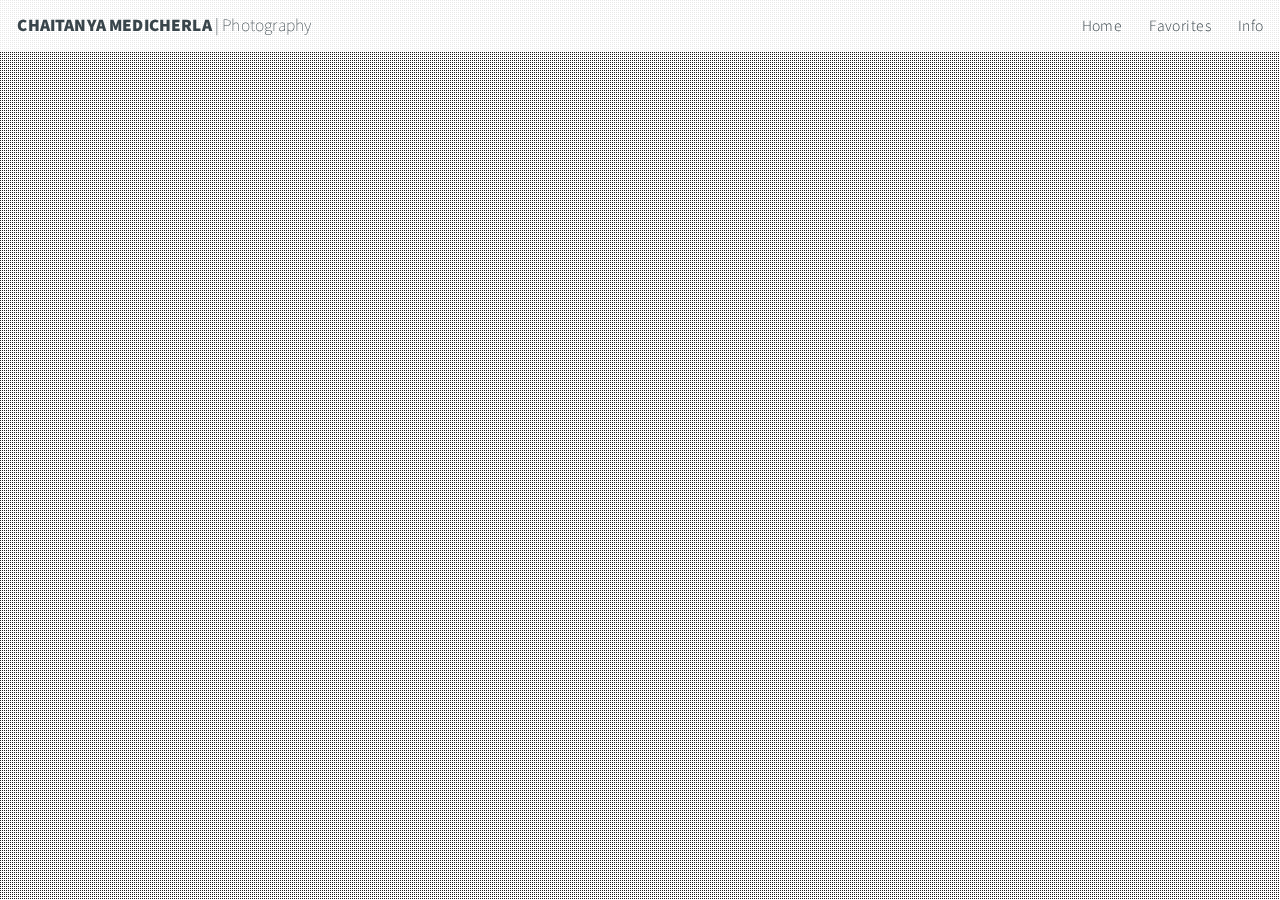
<file: index.html>
<!DOCTYPE HTML>
<!--
	Template inspired by Big Picture by HTML5 UP
	html5up.net | @ajlkn Free for personal and commercial use under the CCA 3.0 license (html5up.net/license)
-->
<html>

	<head>
		<title>Chaitanya Medicherla Photography</title>
		<meta charset="utf-8" />
		<meta name="viewport" content="width=device-width, initial-scale=1" />
		<!--[if lte IE 8]><script src="assets/js/ie/html5shiv.js"></script><![endif]-->
		<link rel="stylesheet" href="assets/css/main.css" />
		<!--[if lte IE 8]><link rel="stylesheet" href="assets/css/ie8.css" /><![endif]-->
		<!--[if lte IE 9]><link rel="stylesheet" href="assets/css/ie9.css" /><![endif]-->
		<link rel="stylesheet" href="assets/css/overrides.css" />


	<link rel="shortcut icon" href="../../favicon.ico">

	<link rel="stylesheet" type="text/css" href="backgrounder/css/style1.css" />
  <script type="text/javascript" src="backgrounder/js/modernizr.custom.86080.js"></script>

	</head>
		<body>
       <ul class="cb-slideshow">
            <li><span>Image 01</span><div><h3>Pixelated Memories</h3></div></li>
            <li><span>Image 02</span></li>
            <li><span>Image 06</span></li>
						<li><span>Image 04</span></li>
						<li><span>Image 05</span></li>
						<li><span>Image 03</span></li>
						<li><span>Image 07</span></li>
        </ul>


		<!-- Header -->
			<header id="header">
				<h1><b>CHAITANYA MEDICHERLA</b> | Photography</h1>
				<nav>
					<ul>
						<li><a href="../index.html">Home</a></li>
						<li><a href="../favorites.html">Favorites</a></li>
						<li><a href="../contact.html">Info</a></li>
					</ul>
				</nav>
			</header>

			<!-- Intro
				<section id="intro" class="main style1 dark fullscreen">
					<div class="content">
						<header>
							<h2>PIXELATED MEMORIES</h2>
						</header>
					</div>
				</section> -->

		<!-- Scripts -->
			<script src="assets/js/jquery.min.js"></script>
			<script src="assets/js/jquery.poptrox.min.js"></script>
			<script src="assets/js/jquery.scrolly.min.js"></script>
			<script src="assets/js/jquery.scrollex.min.js"></script>
			<script src="assets/js/skel.min.js"></script>
			<script src="assets/js/util.js"></script>
			<!--[if lte IE 8]><script src="assets/js/ie/respond.min.js"></script><![endif]-->
			<script src="assets/js/main.js"></script>

			<!-- Start of StatCounter Code for Default Guide -->
			<script type="text/javascript">
			var sc_project=11559593;
			var sc_invisible=1;
			var sc_security="fa1f33ed";
			var scJsHost = (("https:" == document.location.protocol) ?
			"https://secure." : "http://www.");
			document.write("<sc"+"ript type='text/javascript' src='" +
			scJsHost+
			"statcounter.com/counter/counter.js'></"+"script>");
			</script>
			<noscript><div class="statcounter"><a title="Web Analytics
			Made Easy - StatCounter" href="http://statcounter.com/"
			target="_blank"><img class="statcounter"
			src="//c.statcounter.com/11559593/0/fa1f33ed/1/" alt="Web
			Analytics Made Easy - StatCounter"></a></div></noscript>
			<!-- End of StatCounter Code for Default Guide -->
	</body>
</html>
</file>
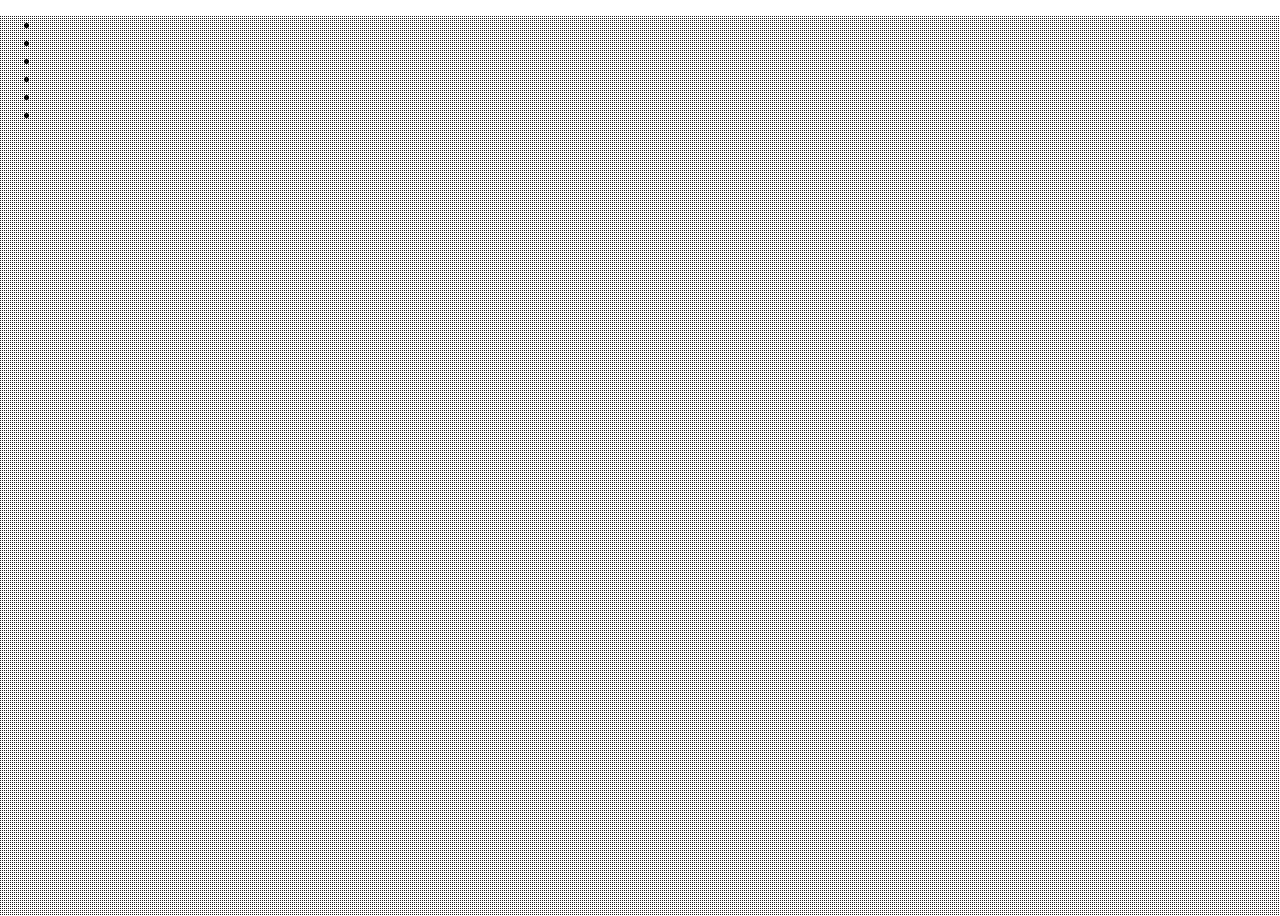
<file: backgrounder/index.html>
<!DOCTYPE html>
<!--[if lt IE 7 ]> <html class="ie ie6 no-js" lang="en"> <![endif]-->
<!--[if IE 7 ]>    <html class="ie ie7 no-js" lang="en"> <![endif]-->
<!--[if IE 8 ]>    <html class="ie ie8 no-js" lang="en"> <![endif]-->
<!--[if IE 9 ]>    <html class="ie ie9 no-js" lang="en"> <![endif]-->
<!--[if gt IE 9]><!--><html class="no-js" lang="en"><!--<![endif]-->
    <head>
        <meta charset="UTF-8" />
        <meta http-equiv="X-UA-Compatible" content="IE=edge,chrome=1">
        <title>Fullscreen Background Image Slideshow with CSS3</title>
        <meta name="viewport" content="width=device-width, initial-scale=1.0">
        <meta name="description" content="Fullscreen Background Image Slideshow with CSS3 - A Css-only fullscreen background image slideshow" />
        <meta name="keywords" content="css3, css-only, fullscreen, background, slideshow, images, content" />
        <meta name="author" content="Codrops" />
        <link rel="shortcut icon" href="../favicon.ico">
        <link rel="stylesheet" type="text/css" href="css/demo.css" />
        <link rel="stylesheet" type="text/css" href="css/style1.css" />
		<script type="text/javascript" src="js/modernizr.custom.86080.js"></script>
    </head>
    <body id="page">
        <ul class="cb-slideshow">
            <li><span>Image 01</span><div><h3>re·lax·a·tion</h3></div></li>
            <li><span>Image 02</span><div><h3>qui·e·tude</h3></div></li>
            <li><span>Image 03</span><div><h3>bal·ance</h3></div></li>
            <li><span>Image 04</span><div><h3>e·qua·nim·i·ty</h3></div></li>
            <li><span>Image 05</span><div><h3>com·po·sure</h3></div></li>
            <li><span>Image 06</span><div><h3>se·ren·i·ty</h3></div></li>
        </ul>
    </body>
</html>
</file>
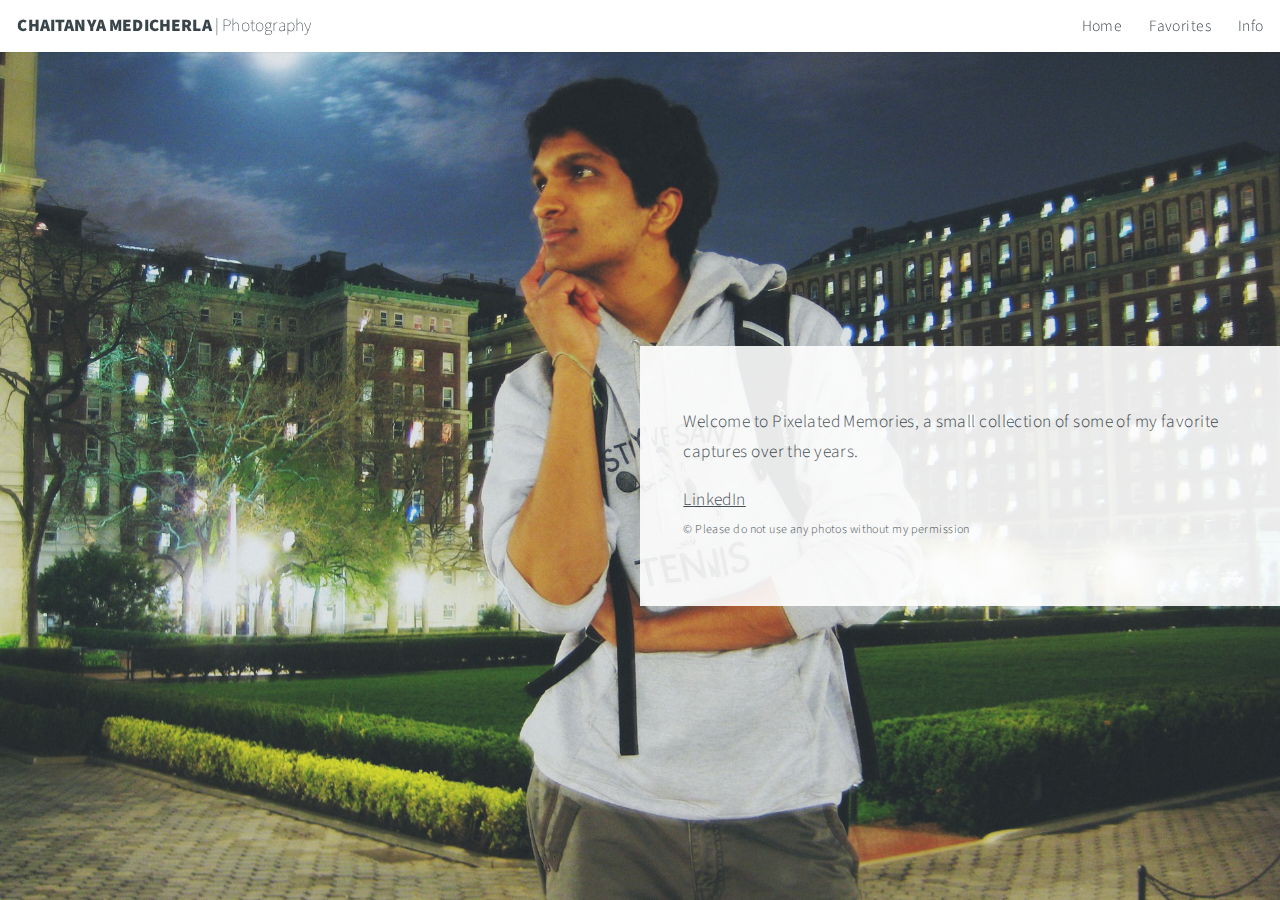
<file: contact.html>
<!DOCTYPE HTML>

<html>

	<head>
		<title>Chaitanya Medicherla Photography</title>
		<meta charset="utf-8" />
		<meta name="viewport" content="width=device-width, initial-scale=1" />
		<!--[if lte IE 8]><script src="assets/js/ie/html5shiv.js"></script><![endif]-->
		<link rel="stylesheet" href="assets/css/main.css" />
		<!--[if lte IE 8]><link rel="stylesheet" href="assets/css/ie8.css" /><![endif]-->
		<!--[if lte IE 9]><link rel="stylesheet" href="assets/css/ie9.css" /><![endif]-->
		<link rel="stylesheet" href="assets/css/overrides.css" />


	<link rel="shortcut icon" href="../../favicon.ico">

	</head>
		<body>

			<header id="header">
				<h1><b>CHAITANYA MEDICHERLA</b> | Photography</h1>
				<nav>
					<ul>
						<li><a href="../index.html">Home</a></li>
						<li><a href="../favorites.html">Favorites</a></li>
						<li><a href="#">Info</a></li>
					</ul>
				</nav>
			</header>



			<section id="one" class="main style2 right dark fullscreen">

				<div class="content box style2">
					<p>Welcome to Pixelated Memories, a small collection of some of my favorite captures over the years.</p>

<a href="https://www.linkedin.com/in/cmedicherla/" target="_blank">LinkedIn</a> <br>

<p id="p-copyright">&copy; Please do not use any photos without my permission</p>

				</div>
			</section>

			<!-- Scripts -->
				<script src="assets/js/jquery.min.js"></script>
				<script src="assets/js/jquery.poptrox.min.js"></script>
				<script src="assets/js/jquery.scrolly.min.js"></script>
				<script src="assets/js/jquery.scrollex.min.js"></script>
				<script src="assets/js/skel.min.js"></script>
				<script src="assets/js/util.js"></script>
				<!--[if lte IE 8]><script src="assets/js/ie/respond.min.js"></script><![endif]-->
				<script src="assets/js/main.js"></script>

				<!-- Start of StatCounter Code for Default Guide -->
				<script type="text/javascript">
				var sc_project=11559593;
				var sc_invisible=1;
				var sc_security="fa1f33ed";
				var scJsHost = (("https:" == document.location.protocol) ?
				"https://secure." : "http://www.");
				document.write("<sc"+"ript type='text/javascript' src='" +
				scJsHost+
				"statcounter.com/counter/counter.js'></"+"script>");
				</script>
				<noscript><div class="statcounter"><a title="Web Analytics
				Made Easy - StatCounter" href="http://statcounter.com/"
				target="_blank"><img class="statcounter"
				src="//c.statcounter.com/11559593/0/fa1f33ed/1/" alt="Web
				Analytics Made Easy - StatCounter"></a></div></noscript>
				<!-- End of StatCounter Code for Default Guide -->
				
		</body>
	</html>
</file>
<file: assets/css/ie8.css>
/*
	Big Picture by HTML5 UP
	html5up.net | @ajlkn
	Free for personal and commercial use under the CCA 3.0 license (html5up.net/license)
*/

/* Form */

	form input[type="text"],
	form input[type="email"],
	form input[type="password"],
	form select,
	form textarea {
		position: relative;
		-ms-behavior: url("assets/js/ie/PIE.htc");
		border: solid 1px;
	}

/* Button */

	input[type="button"],
	input[type="submit"],
	input[type="reset"],
	.button,
	button {
		position: relative;
		-ms-behavior: url("assets/js/ie/PIE.htc");
	}

		input[type="button"].down,
		input[type="submit"].down,
		input[type="reset"].down,
		.button.down,
		button.down {
			text-indent: 0;
		}

/* Footer */

	#footer {
		color: #fff;
	}

/* Intro */

	#intro {
		-ms-behavior: url("assets/js/ie/backgroundsize.min.htc");
		background: url("../../images/intro.jpg");
		background-size: cover;
	}

		#intro .content {
			position: relative;
			z-index: 1;
		}

		#intro:after {
			content: '';
			background: url("images/overlay.png");
			width: 100%;
			height: 100%;
			position: absolute;
			left: 0;
			top: 0;
		}

/* One */

	#one {
		-ms-behavior: url("assets/js/ie/backgroundsize.min.htc");
		background: url("../../images/one.jpg");
		background-size: cover;
	}

		#one .content {
			position: relative;
			z-index: 1;
		}

		#one.left:before, #one.right:after {
			content: '';
			background: url("images/overlay.png");
			width: 100%;
			height: 100%;
			position: absolute;
			left: 0;
			top: 0;
		}

/* Two */

	#two {
		-ms-behavior: url("assets/js/ie/backgroundsize.min.htc");
		background: url("../../images/two.jpg");
		background-size: cover;
	}

		#two .content {
			position: relative;
			z-index: 1;
		}

		#two.left:before, #two.right:after {
			content: '';
			background: url("images/overlay.png");
			width: 100%;
			height: 100%;
			position: absolute;
			left: 0;
			top: 0;
		}
</file>
<file: assets/css/ie9.css>
/*
	Big Picture by HTML5 UP
	html5up.net | @ajlkn
	Free for personal and commercial use under the CCA 3.0 license (html5up.net/license)
*/

/* Loader */

	body:before, body:after {
		display: none !important;
	}

/* Gallery */

	.gallery:after {
		content: '';
		display: block;
		clear: both;
	}

	.gallery article {
		float: left;
	}

/* Main */

	.main.fullscreen {
		min-height: 0;
	}

	.main.style1 > .content {
		margin: 0 auto;
	}

/* Poptrox */

	.poptrox-popup .loader {
		display: none !important;
	}
</file>
<file: assets/css/overrides.css>
#p-copyright {
  font-size: 0.7em;
  margin:  auto auto auto auto;
}

#c-h2 {
  font-style: inherit;
  font-weight: 400;
  text-transform: uppercase;
  letter-spacing: .07em;
}

/* NOTE - For thumbnail caption from multiverse */
#chai_gallery h2 {
    -moz-pointer-events: none;
    -webkit-pointer-events: none;
    -ms-pointer-events: none;
    pointer-events: none;
    bottom: .7em;
    font-size: 0.7em;
    font-weight: 100;
    left: 1em;
    margin: 0;
    position: absolute;
    z-index: 1;
    color: #ffffff;
    letter-spacing: 0.1em;
    line-height: 1.5;
    text-transform: uppercase;

  }

#chai_gallery p {
display: none;
}

#chai_gallery .image:hover {
    opacity: .8;
}

#chai_gallery img {
  filter: brightness(100%);
}


/* NOTE - this adds gradient to pop up thumbnail caption */
#chai_gallery article:after {
  background-image: -moz-linear-gradient(to top, rgba(10,17,25,0.35) 5%, rgba(10,17,25,0) 35%);
  background-image: -webkit-linear-gradient(to top, rgba(10,17,25,0.35) 5%, rgba(10,17,25,0) 35%);
  background-image: -ms-linear-gradient(to top, rgba(10,17,25,0.35) 5%, rgba(10,17,25,0) 35%);
  background-image: linear-gradient(to top, rgba(10,17,25,0.35) 5%, rgba(10,17,25,0) 35%);
  -moz-pointer-events: none;
  -webkit-pointer-events: none;
  -ms-pointer-events: none;
  pointer-events: none;
  background-size: cover;
  content: '';
  display: block;
  height: 100%;
  left: 0;
  position: absolute;
  top: 0;
  width: 100%;
}


/*NOTE - adding this override to make style3 (WORK section) span a larger width for the images */
#work div {
  padding: 0;
  margin: auto;
  width: 100%;
  max-width: calc(100% - 3em); /*NOTE - max width when above mobile pixel width*/
  align: center;
}

/* Below for mobile pixel width adjustment */
@media screen and (max-width: 480px) {
    #work div {
      padding: 0;
      margin: 0;
      width: 100%;
      max-width: calc(100%);
      align: center;
    }


    #chai_gallery article {
      max-width: 100%;
      width: 100%; /*NOTE this make width 100% on mobile view*/
    }


body {
  padding: 1.5em 0 0 0;
}

}

/* Below for 736 pixel width adjustment */
@media screen and (max-width: 736px) {
    #work div {
      padding: 0;
      margin: auto;
      width: 100%;
      max-width: calc(100%);
      align: center;
      }
      .gallery article {
        width: 48%;
    }

    body {
      padding: 1.5em 0 0 0;
    }
}


/* NOTE - Below for Galleria work2 which I don't have right now*/
/*NOTE - adding this override to make style3 (WORK section) span a larger width for the images */
#work2 div {
  padding: 0;
  margin: auto;
  width: 100%;
  max-width: calc(100% - 2em); /*NOTE - max width when above mobile pixel width*/
  align: center;
}

/* Below for mobile pixel width adjustment */
@media screen and (max-width: 480px) {
    #work2 div {
      padding: 0;
      margin: auto;
      width: 100%;
      max-width: calc(100%);
      align: center;
    }
}

#work2 .gallery article {
  -moz-transition: -moz-transform 1s ease, opacity 1s ease;
  -webkit-transition: -webkit-transform 1s ease, opacity 1s ease;
  -ms-transition: -ms-transform 1s ease, opacity 1s ease;
  transition: transform 1s ease, opacity 1s ease;
  -moz-transform: translateX(0);
  -webkit-transform: translateX(0);
  -ms-transform: translateX(0);
  transform: translateX(0);
  width: 19%; /*NOTE - adjusting this to make the images 3 per row */
  margin:  0 auto 0.8em auto; /* NOTE - adjusting to give margins between images, .1 = 1% which equates with 100 - (33%*3) as above*/
  position: relative;
  opacity: 1.0;
}





/* NOTE MULTIVERSE HEADER ADJUSTMENTS
#multi_header header {
		margin-bottom: 1em;
	}

#multi_header header p {
			display: block;
			margin: 1em 0 0 0;
			padding: 0 0 0.5em 0;
		}

    #multi_header {
  		position: fixed;
  		z-index: 10000;
  		left: 0;
  		top: 0;
  		width: 100%;
  		background: rgba(255, 255, 255, 0.9);
  		height: 3em;
  		line-height: 3em;
  		box-shadow: 0 0 0.15em 0 rgba(0, 0, 0, 0.1);
  	}

  		#multi_header h1 {
  			position: absolute;
  			left: 1em;
  			top: 0;
  			height: 3em;
  			line-height: 3em;
  			cursor: default;
  			font-family: ;
  			text-transform: ;
  			font-weight: 100;
  			letter-spacing: 0.01em;
  		}

  			#multi_header h1 a {
  				font-size: 1.25em;
  			}

  		#multi_header nav {
  			position: absolute;
  			right: 0.5em;
  			top: 0;
  			height: 3em;
  			line-height: 3em;
  		}

  			#multi_header nav ul {
  				margin: 0;
  			}

  				#multi_header nav ul li {
  					display: inline-block;
  					margin-left: 0.5em;
  					font-size: 0.9em;
  				}

  					#multi_header nav ul li a {
  						display: block;
  						color: inherit;
  						text-decoration: none;
  						height: 3em;
  						line-height: 3em;
  						padding: 0 0.5em 0 0.5em;
  						outline: 0;
  					}

  		@media screen and (max-width: 736px) {

  			#multi_header {
  				height: 2.5em;
  				line-height: 2.5em;
  			}

  				#multi_header h1 {
  					text-align: center;
  					position: relative;
  					left: 0;
  					top: 0;
  					height: 2.5em;
  					line-height: 2.5em;
  				}

  					#multi_header h1 a {
  						font-size: 1em;
  					}

  				#multi_header nav {
  					display: none;
  				}

  		}

      #multi_header h1, h2, h3, h4, h5, h6 {
        font-weight: 900;
        color: inherit;
        letter-spacing: -0.0325em;
      }

      #multi_header h1 a, h2 a, h3 a, h4 a, h5 a, h6 a {
          color: inherit;
          text-decoration: none;}

          */
</file>
<file: backgrounder/css/style1.css>
.cb-slideshow,
.cb-slideshow:after {
    position: absolute;
    width: 100%;
    height: 100%;
    top: 0px;
    left: 0px;
    z-index: 0;
}
.cb-slideshow:after {
    content: '';
    background: transparent url(../images/pattern.png) repeat top left;
}
.cb-slideshow li span {
    width: 100%;
    height: 100%;
    position: absolute;
    top: 0px;
    left: 0px;
    color: transparent;
    background-size: cover;
    background-position: 50% 50%;
    background-repeat: none;
    opacity: 0;
    z-index: 0;
	-webkit-backface-visibility: hidden;
    -webkit-animation: imageAnimation 36s linear infinite 0s;
    -moz-animation: imageAnimation 36s linear infinite 0s;
    -o-animation: imageAnimation 36s linear infinite 0s;
    -ms-animation: imageAnimation 36s linear infinite 0s;
    animation: imageAnimation 36s linear infinite 0s;
}
.cb-slideshow li div {
    z-index: 1000;
    position: absolute;
    /*    bottom: 30px; */
    top: 45%; /* NOTE USING THIS TO POSITION PIXELATED MEMORIES TEXT*/
    left: 0px;
    width: 100%;
    text-align: center;
    opacity: 0;
    color: #fff;
    -webkit-animation: titleAnimation 36s linear infinite 0s;
    -moz-animation: titleAnimation 36s linear infinite 0s;
    -o-animation: titleAnimation 36s linear infinite 0s;
    -ms-animation: titleAnimation 36s linear infinite 0s;
    animation: titleAnimation 36s linear infinite 0s;
}
.cb-slideshow li div h3 {
    /*font-family: 'BebasNeueRegular', 'Arial Narrow', Arial, sans-serif;
    font-size: 240px;
    padding: 0;
    line-height: 200px;*/

    font-family: "Source Sans Pro", "sans-serif";
    font-weight: 300;
    color: #39454b;
    letter-spacing: 0.025em;

    font-weight: 900;
    color: inherit;
    letter-spacing: -0.0325em;
    text-transform: uppercase;
    font-size: 3.25em;
    line-height: 1.25em;

    -moz-align-items: center;
    -webkit-align-items: center;
    -ms-align-items: center;
    align-items: center;
    -moz-justify-content: center;
    -webkit-justify-content: center;
    -ms-justify-content: center;
    justify-content: center;
    text-align: center;
  /*  padding: 0em 0em 0 0em; NOTE use this to position PIXELATED MEMORIES TITLE*/


}
.cb-slideshow li:nth-child(1) span {
    background-image: url(../images/1_Fotor.jpg)
}
.cb-slideshow li:nth-child(2) span {
    background-image: url(../images/7_Fotor.jpg);
    -webkit-animation-delay: 6s;
    -moz-animation-delay: 6s;
    -o-animation-delay: 6s;
    -ms-animation-delay: 6s;
    animation-delay: 6s;
}
.cb-slideshow li:nth-child(3) span {
    background-image: url(../images/6_Fotor.jpg);
    -webkit-animation-delay: 12s;
    -moz-animation-delay: 12s;
    -o-animation-delay: 12s;
    -ms-animation-delay: 12s;
    animation-delay: 12s;
}
.cb-slideshow li:nth-child(4) span {
    background-image: url(../images/3_Fotor.jpg);
    -webkit-animation-delay: 18s;
    -moz-animation-delay: 18s;
    -o-animation-delay: 18s;
    -ms-animation-delay: 18s;
    animation-delay: 18s;
}
.cb-slideshow li:nth-child(5) span {
    background-image: url(../images/4_Fotor.jpg);
    -webkit-animation-delay: 24s;
    -moz-animation-delay: 24s;
    -o-animation-delay: 24s;
    -ms-animation-delay: 24s;
    animation-delay: 24s;
}
.cb-slideshow li:nth-child(6) span {
    background-image: url(../images/5_Fotor.jpg);
    -webkit-animation-delay: 30s;
    -moz-animation-delay: 30s;
    -o-animation-delay: 30s;
    -ms-animation-delay: 30s;
    animation-delay: 30s;
}
.cb-slideshow li:nth-child(7) span {
    background-image: url(../images/2_Fotor.jpg);
    -webkit-animation-delay: 36s;
    -moz-animation-delay: 36s;
    -o-animation-delay: 36s;
    -ms-animation-delay: 36s;
    animation-delay: 36s;
}
.cb-slideshow li:nth-child(2) div {
    -webkit-animation-delay: 6s;
    -moz-animation-delay: 6s;
    -o-animation-delay: 6s;
    -ms-animation-delay: 6s;
    animation-delay: 6s;
}
.cb-slideshow li:nth-child(3) div {
    -webkit-animation-delay: 12s;
    -moz-animation-delay: 12s;
    -o-animation-delay: 12s;
    -ms-animation-delay: 12s;
    animation-delay: 12s;
}
.cb-slideshow li:nth-child(4) div {
    -webkit-animation-delay: 18s;
    -moz-animation-delay: 18s;
    -o-animation-delay: 18s;
    -ms-animation-delay: 18s;
    animation-delay: 18s;
}
.cb-slideshow li:nth-child(5) div {
    -webkit-animation-delay: 24s;
    -moz-animation-delay: 24s;
    -o-animation-delay: 24s;
    -ms-animation-delay: 24s;
    animation-delay: 24s;
}
.cb-slideshow li:nth-child(6) div {
    -webkit-animation-delay: 30s;
    -moz-animation-delay: 30s;
    -o-animation-delay: 30s;
    -ms-animation-delay: 30s;
    animation-delay: 30s;
}
.cb-slideshow li:nth-child(7) div {
    -webkit-animation-delay: 36s;
    -moz-animation-delay: 36s;
    -o-animation-delay: 36s;
    -ms-animation-delay: 36s;
    animation-delay: 36s;
}
/* Animation for the slideshow images */
@-webkit-keyframes imageAnimation {
    0% { opacity: 0;
    -webkit-animation-timing-function: ease-in; }
    8% { opacity: 1;
         -webkit-animation-timing-function: ease-out; }
    17% { opacity: 1 }
    25% { opacity: 0 }
    100% { opacity: 0 }
}
@-moz-keyframes imageAnimation {
    0% { opacity: 0;
    -moz-animation-timing-function: ease-in; }
    8% { opacity: 1;
         -moz-animation-timing-function: ease-out; }
    17% { opacity: 1 }
    25% { opacity: 0 }
    100% { opacity: 0 }
}
@-o-keyframes imageAnimation {
    0% { opacity: 0;
    -o-animation-timing-function: ease-in; }
    8% { opacity: 1;
         -o-animation-timing-function: ease-out; }
    17% { opacity: 1 }
    25% { opacity: 0 }
    100% { opacity: 0 }
}
@-ms-keyframes imageAnimation {
    0% { opacity: 0;
    -ms-animation-timing-function: ease-in; }
    8% { opacity: 1;
         -ms-animation-timing-function: ease-out; }
    17% { opacity: 1 }
    25% { opacity: 0 }
    100% { opacity: 0 }
}
@keyframes imageAnimation {
    0% { opacity: 0;
    animation-timing-function: ease-in; }
    8% { opacity: 1;
         animation-timing-function: ease-out; }
    17% { opacity: 1 }
    25% { opacity: 0 }
    100% { opacity: 0 }
}
/* Animation for the title */
@-webkit-keyframes titleAnimation {
    0% { opacity: 0 }
    8% { opacity: 1 }
    17% { opacity: 1 }
    19% { opacity: 0 }
    100% { opacity: 0 }
}
@-moz-keyframes titleAnimation {
    0% { opacity: 0 }
    8% { opacity: 1 }
    17% { opacity: 1 }
    19% { opacity: 0 }
    100% { opacity: 0 }
}
@-o-keyframes titleAnimation {
    0% { opacity: 0 }
    8% { opacity: 1 }
    17% { opacity: 1 }
    19% { opacity: 0 }
    100% { opacity: 0 }
}
@-ms-keyframes titleAnimation {
    0% { opacity: 0 }
    8% { opacity: 1 }
    17% { opacity: 1 }
    19% { opacity: 0 }
    100% { opacity: 0 }
}
@keyframes titleAnimation {
    0% { opacity: 0 }
    8% { opacity: 1 }
    17% { opacity: 1 }
    19% { opacity: 0 }
    100% { opacity: 0 }
}
/* Show at least something when animations not supported */
.no-cssanimations .cb-slideshow li span{
	opacity: 1;
}

@media screen and (max-width: 1140px) {
    .cb-slideshow li div h3 { font-size: 140px }
}
@media screen and (max-width: 600px) {
    .cb-slideshow li div h3 { font-size: 80px }
}
</file>
<file: backgrounder/css/demo.css>
@font-face {
    font-family: 'BebasNeueRegular';
    src: url('fonts/BebasNeue-webfont.eot');
    src: url('fonts/BebasNeue-webfont.eot?#iefix') format('embedded-opentype'),
         url('fonts/BebasNeue-webfont.woff') format('woff'),
         url('fonts/BebasNeue-webfont.ttf') format('truetype'),
         url('fonts/BebasNeue-webfont.svg#BebasNeueRegular') format('svg');
    font-weight: normal;
    font-style: normal;
}
</file>
<file: assets/css/main.css>
@import url("https://fonts.googleapis.com/css?family=Source+Sans+Pro:300,900");
@import url("font-awesome.min.css");

/*
	Big Picture by HTML5 UP
	html5up.net | @ajlkn
	Free for personal and commercial use under the CCA 3.0 license (html5up.net/license)
*/

/* Reset */

	html, body, div, span, applet, object, iframe, h1, h2, h3, h4, h5, h6, p, blockquote, pre, a, abbr, acronym, address, big, cite, code, del, dfn, em, img, ins, kbd, q, s, samp, small, strike, strong, sub, sup, tt, var, b, u, i, center, dl, dt, dd, ol, ul, li, fieldset, form, label, legend, table, caption, tbody, tfoot, thead, tr, th, td, article, aside, canvas, details, embed, figure, figcaption, footer, header, hgroup, menu, nav, output, ruby, section, summary, time, mark, audio, video {
		margin: 0;
		padding: 0;
		border: 0;
		font-size: 100%;
		font: inherit;
		vertical-align: baseline;
	}

	article, aside, details, figcaption, figure, footer, header, hgroup, menu, nav, section {
		display: block;
	}

	body {
		line-height: 1;
	}

	ol, ul {
		list-style: none;
	}

	blockquote, q {
		quotes: none;
	}

	blockquote:before, blockquote:after, q:before, q:after {
		content: '';
		content: none;
	}

	table {
		border-collapse: collapse;
		border-spacing: 0;
	}

	body {
		-webkit-text-size-adjust: none;
	}

/* Box Model */

	*, *:before, *:after {
		-moz-box-sizing: border-box;
		-webkit-box-sizing: border-box;
		box-sizing: border-box;
	}

/* Basic */

	@-ms-viewport {
		width: device-width;
	}

	html {
		height: 100%;
	}

	body {
		background: #ffffff;
		height: 100%;
		min-width: 320px;
	}

		body.is-loading *, body.is-loading *:before, body.is-loading *:after {
			-moz-animation: none !important;
			-webkit-animation: none !important;
			-ms-animation: none !important;
			animation: none !important;
			-moz-transition: none !important;
			-webkit-transition: none !important;
			-ms-transition: none !important;
			transition: none !important;
		}

/* Spinner */

	@-moz-keyframes spinner-rotate {
		0% {
			-moz-transform: scale(1) rotate(0deg);
			-webkit-transform: scale(1) rotate(0deg);
			-ms-transform: scale(1) rotate(0deg);
			transform: scale(1) rotate(0deg);
		}

		50% {
			-moz-transform: scale(1) rotate(180deg);
			-webkit-transform: scale(1) rotate(180deg);
			-ms-transform: scale(1) rotate(180deg);
			transform: scale(1) rotate(180deg);
		}
	}

	@-webkit-keyframes spinner-rotate {
		0% {
			-moz-transform: scale(1) rotate(0deg);
			-webkit-transform: scale(1) rotate(0deg);
			-ms-transform: scale(1) rotate(0deg);
			transform: scale(1) rotate(0deg);
		}

		50% {
			-moz-transform: scale(1) rotate(180deg);
			-webkit-transform: scale(1) rotate(180deg);
			-ms-transform: scale(1) rotate(180deg);
			transform: scale(1) rotate(180deg);
		}
	}

	@-ms-keyframes spinner-rotate {
		0% {
			-moz-transform: scale(1) rotate(0deg);
			-webkit-transform: scale(1) rotate(0deg);
			-ms-transform: scale(1) rotate(0deg);
			transform: scale(1) rotate(0deg);
		}

		50% {
			-moz-transform: scale(1) rotate(180deg);
			-webkit-transform: scale(1) rotate(180deg);
			-ms-transform: scale(1) rotate(180deg);
			transform: scale(1) rotate(180deg);
		}
	}

	@keyframes spinner-rotate {
		0% {
			-moz-transform: scale(1) rotate(0deg);
			-webkit-transform: scale(1) rotate(0deg);
			-ms-transform: scale(1) rotate(0deg);
			transform: scale(1) rotate(0deg);
		}

		50% {
			-moz-transform: scale(1) rotate(180deg);
			-webkit-transform: scale(1) rotate(180deg);
			-ms-transform: scale(1) rotate(180deg);
			transform: scale(1) rotate(180deg);
		}
	}

/* Loader */

	@-moz-keyframes spinner-show {
		0% {
			opacity: 0;
		}

	50% {
			opacity: 1;
		}
	}

	@-webkit-keyframes spinner-show {
		0% {
			opacity: 1;
		}

	50% {
			opacity: 1;
		}
	}

	@-ms-keyframes spinner-show {
		0% {
			opacity: 0;
		}

		50% {
			opacity: 1;
		}
	}

	@keyframes spinner-show {
		0% {
			opacity: 0;
		}

		50% {
			opacity: 1;
		}
	}

	@-moz-keyframes spinner-hide {
		0% {
			-moz-transform: scale(1) rotate(0deg);
			-webkit-transform: scale(1) rotate(0deg);
			-ms-transform: scale(1) rotate(0deg);
			transform: scale(1) rotate(0deg);
			color: #e5e6e7;
			z-index: 100001;
		}

		99% {
			-moz-transform: scale(0.5) rotate(360deg);
			-webkit-transform: scale(0.5) rotate(360deg);
			-ms-transform: scale(0.5) rotate(360deg);
			transform: scale(0.5) rotate(360deg);
			color: #e5e6e7;
			z-index: 100001;
		}

		100% {
			-moz-transform: scale(0.5) rotate(360deg);
			-webkit-transform: scale(0.5) rotate(360deg);
			-ms-transform: scale(0.5) rotate(360deg);
			transform: scale(0.5) rotate(360deg);
			color: #e5e6e7;
			z-index: -1;
		}
	}

	@-webkit-keyframes spinner-hide {
		0% {
			-moz-transform: scale(1) rotate(0deg);
			-webkit-transform: scale(1) rotate(0deg);
			-ms-transform: scale(1) rotate(0deg);
			transform: scale(1) rotate(0deg);
			color: #e5e6e7;
			z-index: 100001;
		}

		99% {
			-moz-transform: scale(0.5) rotate(360deg);
			-webkit-transform: scale(0.5) rotate(360deg);
			-ms-transform: scale(0.5) rotate(360deg);
			transform: scale(0.5) rotate(360deg);
			color: #e5e6e7;
			z-index: 100001;
		}

		100% {
			-moz-transform: scale(0.5) rotate(360deg);
			-webkit-transform: scale(0.5) rotate(360deg);
			-ms-transform: scale(0.5) rotate(360deg);
			transform: scale(0.5) rotate(360deg);
			color: #e5e6e7;
			z-index: -1;
		}
	}

	@-ms-keyframes spinner-hide {
		0% {
			-moz-transform: scale(1) rotate(0deg);
			-webkit-transform: scale(1) rotate(0deg);
			-ms-transform: scale(1) rotate(0deg);
			transform: scale(1) rotate(0deg);
			color: #e5e6e7;
			z-index: 100001;
		}

		99% {
			-moz-transform: scale(0.5) rotate(360deg);
			-webkit-transform: scale(0.5) rotate(360deg);
			-ms-transform: scale(0.5) rotate(360deg);
			transform: scale(0.5) rotate(360deg);
			color: #e5e6e7;
			z-index: 100001;
		}

		100% {
			-moz-transform: scale(0.5) rotate(360deg);
			-webkit-transform: scale(0.5) rotate(360deg);
			-ms-transform: scale(0.5) rotate(360deg);
			transform: scale(0.5) rotate(360deg);
			color: #e5e6e7;
			z-index: -1;
		}
	}

	@keyframes spinner-hide {
		0% {
			-moz-transform: scale(1) rotate(0deg);
			-webkit-transform: scale(1) rotate(0deg);
			-ms-transform: scale(1) rotate(0deg);
			transform: scale(1) rotate(0deg);
			color: #e5e6e7;
			z-index: 100001;
		}

		99% {
			-moz-transform: scale(0.5) rotate(360deg);
			-webkit-transform: scale(0.5) rotate(360deg);
			-ms-transform: scale(0.5) rotate(360deg);
			transform: scale(0.5) rotate(360deg);
			color: #e5e6e7;
			z-index: 100001;
		}

		100% {
			-moz-transform: scale(0.5) rotate(360deg);
			-webkit-transform: scale(0.5) rotate(360deg);
			-ms-transform: scale(0.5) rotate(360deg);
			transform: scale(0.5) rotate(360deg);
			color: #e5e6e7;
			z-index: -1;
		}
	}

	@-moz-keyframes overlay-hide {
		0% {
			opacity: 1;
			z-index: 100000;
		}

		15% {
			opacity: 1;
			z-index: 100000;
		}

		99% {
			opacity: 0;
			z-index: 100000;
		}

		100% {
			opacity: 0;
			z-index: -1;
		}
	}

	@-webkit-keyframes overlay-hide {
		0% {
			opacity: 1;
			z-index: 100000;
		}

		15% {
			opacity: 1;
			z-index: 100000;
		}

		99% {
			opacity: 0;
			z-index: 100000;
		}

		100% {
			opacity: 0;
			z-index: -1;
		}
	}

	@-ms-keyframes overlay-hide {
		0% {
			opacity: 1;
			z-index: 100000;
		}

		15% {
			opacity: 1;
			z-index: 100000;
		}

		99% {
			opacity: 0;
			z-index: 100000;
		}

		100% {
			opacity: 0;
			z-index: -1;
		}
	}

	@keyframes overlay-hide {
		0% {
			opacity: 1;
			z-index: 100000;
		}

		15% {
			opacity: 1;
			z-index: 100000;
		}

		99% {
			opacity: 0;
			z-index: 100000;
		}

		100% {
			opacity: 0;
			z-index: -1;
		}
	}

	body {
		text-decoration: none;
	}

		body:before {
			-moz-animation: spinner-show 1.5s 1 0.25s ease forwards, spinner-hide 0.25s ease-in-out forwards !important;
			-webkit-animation: spinner-show 1.5s 1 0.25s ease forwards, spinner-hide 0.25s ease-in-out forwards !important;
			-ms-animation: spinner-show 1.5s 1 0.25s ease forwards, spinner-hide 0.25s ease-in-out forwards !important;
			animation: spinner-show 1.5s 1 0.25s ease forwards, spinner-hide 0.25s ease-in-out forwards !important;
			-moz-transform-origin: 50% 50%;
			-webkit-transform-origin: 50% 50%;
			-ms-transform-origin: 50% 50%;
			transform-origin: 50% 50%;
			-moz-osx-font-smoothing: grayscale;
			-webkit-font-smoothing: antialiased;
			font-family: FontAwesome;
			font-style: normal;
			font-weight: normal;
			text-transform: none !important;
			color: #e5e6e7;
			content: '\f1ce';
			cursor: default;
			display: block;
			font-size: 2em;
			height: 2em;
			left: 50%;
			line-height: 2em;
			margin: -1em 0 0 -1em;
			opacity: 0;
			position: fixed;
			text-align: center;
			top: 50%;
			width: 2em;
			z-index: -1;
		}

		body:after {
			-moz-animation: overlay-hide 1.5s ease-in forwards !important;
			-webkit-animation: overlay-hide 1.5s ease-in forwards !important;
			-ms-animation: overlay-hide 1.5s ease-in forwards !important;
			animation: overlay-hide 1.5s ease-in forwards !important;
			background: #ffffff;
			content: '';
			display: block;
			height: 100%;
			left: 0;
			opacity: 0;
			position: fixed;
			top: 0;
			width: 100%;
			z-index: -1;
		}

		body.is-loading:before {
			-moz-animation: spinner-show 1.5s 1 0.25s ease forwards, spinner-rotate 0.75s infinite linear !important;
			-webkit-animation: spinner-show 1.5s 1 0.25s ease forwards, spinner-rotate 0.75s infinite linear !important;
			-ms-animation: spinner-show 1.5s 1 0.25s ease forwards, spinner-rotate 0.75s infinite linear !important;
			animation: spinner-show 1.5s 1 0.25s ease forwards, spinner-rotate 0.75s infinite linear !important;
			z-index: 100001;
		}

		body.is-loading:after {
			-moz-animation: none !important;
			-webkit-animation: none !important;
			-ms-animation: none !important;
			animation: none !important;
			opacity: 1;
			z-index: 100000;
		}

	@media (-webkit-min-device-pixel-ratio: 2) {

		body:before {
			line-height: 2.025em;
		}

	}

/* Type */

	body, input, textarea, select {
		font-family: "Source Sans Pro", "sans-serif";
		font-weight: 300;
		font-size: 18pt;
		line-height: 1.75em;
		color: #39454b;
		letter-spacing: 0.025em;
	}

		@media screen and (max-width: 1920px) {

			body, input, textarea, select {
				font-size: 17pt;
			}

		}

		@media screen and (max-width: 1680px) {

			body, input, textarea, select {
				font-size: 15pt;
			}

		}

		@media screen and (max-width: 1280px) {

			body, input, textarea, select {
				font-size: 13pt;
			}

		}

		@media screen and (max-width: 1000px) {

			body, input, textarea, select {
				font-size: 13pt;
			}

		}

		@media screen and (max-width: 736px) {

			body, input, textarea, select {
				font-size: 12pt;
				line-height: 1.5em;
			}

		}

	h1, h2, h3, h4, h5, h6 {
		font-weight: 900;
		color: inherit;
		letter-spacing: -0.0325em;
	}

		h1 a, h2 a, h3 a, h4 a, h5 a, h6 a {
			color: inherit;
			text-decoration: none;
		}

	h2 {
		font-size: 2.25em;
		line-height: 1.25em;
		letter-spacing: -0.05em;
	}

	@media screen and (max-width: 736px) {

		h2 {
			font-size: 1.5em;
		}

	}

	strong, b {
		font-weight: 900;
		color: inherit;
	}

	em, i {
		font-style: italic;
	}

	a {
		-moz-transition: color 0.2s ease-in-out;
		-webkit-transition: color 0.2s ease-in-out;
		-ms-transition: color 0.2s ease-in-out;
		transition: color 0.2s ease-in-out;
		color: #98c593;
	}

	sub {
		position: relative;
		top: 0.5em;
		font-size: 0.8em;
	}

	sup {
		position: relative;
		top: -0.5em;
		font-size: 0.8em;
	}

	hr {
		border: 0;
		border-top: solid 1px #e5e6e7;
	}

	blockquote {
		border-left: solid 0.5em #e5e6e7;
		padding: 1em 0 1em 2em;
		font-style: italic;
	}

	p, ul, ol, dl, table {
		margin-bottom: 1em;
	}

/* Box */

	.box {
		background: #ffffff;
		color: #39454b;
		padding: 1em;
		opacity: .9;
	}

		.box > :last-child {
			margin-bottom: 0;
		}

		.box.style2 {
			padding: 3.5em 2.5em 3.5em 2.5em;
		}

		@media screen and (max-width: 100px) {

			.box {
				padding: 1em;
				background: #ffffff;
				color: #39454b;
				opacity: .9;
			}

				.box.style2 {
					padding: 1.5em 1em 1.5em 1em;
					background: url(""), url("../../images/intro.jpg");
					background-color: rgba(255, 255, 255, 0.9);
				}

		}

/* Button */

	input[type="button"],
	input[type="submit"],
	input[type="reset"],
	.button,
	button {
		-moz-appearance: none;
		-webkit-appearance: none;
		-ms-appearance: none;
		appearance: none;
		-moz-transition: background-color 0.2s ease-in-out;
		-webkit-transition: background-color 0.2s ease-in-out;
		-ms-transition: background-color 0.2s ease-in-out;
		transition: background-color 0.2s ease-in-out;
		background-color: #98c593;
		border: 0;
		border-radius: 3.5em;
		color: #ffffff;
		cursor: pointer;
		display: inline-block;
		height: 3.5em;
		line-height: 3.5em;
		outline: 0;
		padding: 0 2em 0 2em;
		position: relative;
		text-align: center;
		text-decoration: none;
	}

		input[type="button"].down,
		input[type="submit"].down,
		input[type="reset"].down,
		.button.down,
		button.down {
			width: 5em;
			height: 5em;
			line-height: 4.5em;
			padding: 0;
			background-image: url("images/dark-arrow.svg");
			background-position: center center;
			background-repeat: no-repeat;
			text-indent: -10em;
			overflow: hidden;
		}

			input[type="button"].down.anchored,
			input[type="submit"].down.anchored,
			input[type="reset"].down.anchored,
			.button.down.anchored,
			button.down.anchored {
				bottom: 0;
				border-bottom: 0;
				border-radius: 3em 3em 0 0;
				height: 4.5em;
				margin-left: -2.5em;
			}

		input[type="button"].anchored,
		input[type="submit"].anchored,
		input[type="reset"].anchored,
		.button.anchored,
		button.anchored {
			position: absolute;
			left: 50%;
		}

		input[type="button"]:hover,
		input[type="submit"]:hover,
		input[type="reset"]:hover,
		.button:hover,
		button:hover {
			background-color: #a8cea4;
		}

		input[type="button"]:active,
		input[type="submit"]:active,
		input[type="reset"]:active,
		.button:active,
		button:active {
			background-color: #88bc82;
		}

		input[type="button"].style2,
		input[type="submit"].style2,
		input[type="reset"].style2,
		.button.style2,
		button.style2 {
			background-color: transparent;
			border: solid 2px #e5e6e7;
			color: inherit;
		}

			input[type="button"].style2:hover,
			input[type="submit"].style2:hover,
			input[type="reset"].style2:hover,
			.button.style2:hover,
			button.style2:hover {
				background-color: rgba(229, 230, 231, 0.25);
			}

			input[type="button"].style2:active,
			input[type="submit"].style2:active,
			input[type="reset"].style2:active,
			.button.style2:active,
			button.style2:active {
				background-color: rgba(229, 230, 231, 0.375);
			}

			input[type="button"].style2.down,
			input[type="submit"].style2.down,
			input[type="reset"].style2.down,
			.button.style2.down,
			button.style2.down {
				background-image: url("images/arrow.svg");
			}

/* Form */

	form {
		margin: 0 0 2em 0;
	}

		form .field {
			margin: 0 0 1.5em 0;
		}

			form .field.half {
				width: 50%;
				float: left;
				padding: 0 0 0 0.75em;
			}

				form .field.half.first {
					padding: 0 0.75em 0 0;
				}

		form > .actions {
			margin: 1.5em 0 0 0 !important;
		}

		@media screen and (max-width: 736px) {

			form .field {
				margin: 0 0 1em 0;
			}

				form .field.half {
					padding: 0 0 0 0.5em;
				}

					form .field.half.first {
						padding: 0 0.5em 0 0;
					}

			form > .actions {
				margin: 1em 0 0 0 !important;
			}

		}

		@media screen and (max-width: 480px) {

			form .field.half {
				width: 100%;
				float: none;
				padding: 0;
			}

				form .field.half.first {
					padding: 0;
				}

		}

	label {
		display: block;
	}

	input[type="text"],
	input[type="password"],
	input[type="email"],
	input[type="tel"],
	input[type="search"],
	input[type="url"],
	select,
	textarea {
		-moz-appearance: none;
		-webkit-appearance: none;
		-ms-appearance: none;
		appearance: none;
		-moz-transition: border-color 0.2s ease-in-out, color 0.2s ease-in-out;
		-webkit-transition: border-color 0.2s ease-in-out, color 0.2s ease-in-out;
		-ms-transition: border-color 0.2s ease-in-out, color 0.2s ease-in-out;
		transition: border-color 0.2s ease-in-out, color 0.2s ease-in-out;
		color: #39454b;
		display: block;
		width: 100%;
		padding: 0.65em 0.75em;
		background: none;
		border: solid 2px #e5e6e7;
		color: inherit;
		border-radius: 0.5em;
		outline: none;
	}

		input[type="text"]:focus,
		input[type="password"]:focus,
		input[type="email"]:focus,
		input[type="tel"]:focus,
		input[type="search"]:focus,
		input[type="url"]:focus,
		select:focus,
		textarea:focus {
			border-color: #9ac8e9;
		}

	input[type="text"],
	input[type="password"],
	input[type="email"],
	input[type="tel"],
	input[type="search"],
	input[type="url"],
	select {
		line-height: 1.35em;
	}

	textarea {
		min-height: 8em;
	}

	::-moz-focus-inner {
		border: 0;
	}

	::-webkit-input-placeholder {
		opacity: 0.375;
	}

	:-moz-placeholder {
		opacity: 0.375;
	}

	::-moz-placeholder {
		opacity: 0.375;
	}

	:-ms-input-placeholder {
		opacity: 0.375;
	}

	.formerize-placeholder {
		opacity: 0.375;
	}

/* Icon */

	.icon {
		text-decoration: none;
	}

		.icon:before {
			display: inline-block;
			font-family: FontAwesome;
			font-size: 1.25em;
			text-decoration: none;
			font-style: normal;
			font-weight: normal;
			line-height: 1;
			-webkit-font-smoothing: antialiased;
			-moz-osx-font-smoothing: grayscale;
		}

		.icon > .label {
			display: none;
		}

/* Image */

	.image {
		position: relative;
		display: inline-block;
	}

		.image:before {
			content: '';
			position: absolute;
			left: 0;
			top: 0;
			width: 100%;
			height: 100%;
			background: url("images/overlay.png");
		}

		.image img {
			display: block;
			width: 100%;
		}

		.image.featured {
			display: block;
			width: 100%;
			margin: 0 0 2em 0;
		}

		.image.fit {
			display: block;
			width: 100%;
		}

		.image.left {
			float: left;
			margin: 0 2em 2em 0;
		}

		.image.centered {
			display: block;
			margin: 0 0 2em 0;
		}

			.image.centered img {
				margin: 0 auto;
				width: auto;
			}

/* List */

	ul.default {
		list-style: disc;
		padding-left: 1em;
	}

		ul.default li {
			padding-left: 0.5em;
		}

	ul.icons {
		cursor: default;
	}

		ul.icons li {
			display: inline-block;
		}

		ul.icons a {
			display: inline-block;
			width: 2em;
			height: 2em;
			line-height: 2em;
			text-align: center;
			border: 0;
		}

	ul.menu {
		cursor: default;
	}

		ul.menu li {
			display: inline-block;
			line-height: 1em;
			border-left: solid 1px #e5e6e7;
			padding: 0 0 0 0.5em;
			margin: 0 0 0 0.5em;
		}

			ul.menu li:first-child {
				border-left: 0;
				padding-left: 0;
				margin-left: 0;
			}

	ul.actions {
		cursor: default;
	}

		ul.actions li {
			display: inline-block;
			margin: 0 0 0 0.5em;
		}

			ul.actions li:first-child {
				margin-left: 0;
			}

	ol.default {
		list-style: decimal;
		padding-left: 1.25em;
	}

		ol.default li {
			padding-left: 0.25em;
		}

/* Sections/Article */

	header {
		margin-bottom: 1em;
	}

		header p {
			display: block;
			margin: 1em 0 0 0;
			padding: 0 0 0.5em 0;
		}

	footer {
		margin-top: 2em;
	}

/* Table */

	table {
		width: 100%;
	}

		table.default {
			width: 100%;
		}

			table.default tbody tr:nth-child(2n+2) {
				background: rgba(229, 230, 231, 0.5);
			}

			table.default td {
				padding: 0.5em 1em 0.5em 1em;
			}

			table.default th {
				text-align: left;
				font-weight: 900;
				padding: 0.5em 1em 0.5em 1em;
			}

			table.default thead {
				background: #39454b;
				color: #ffffff;
			}

			table.default tfoot {
				background: #e5e6e7;
			}

/* Poptrox */

	.poptrox-popup {
		-moz-box-sizing: content-box;
		-webkit-box-sizing: content-box;
		-ms-box-sizing: content-box;
		box-sizing: content-box;
		background: #fff;
		padding-bottom: 0em; /*NOTE - changing this from 3em to 0em*/
		box-shadow: 0 0.1em 0.15em 0 rgba(0, 0, 0, 0.15);

	}

		.poptrox-popup .loader {
			position: absolute;
			top: 50%;
			left: 50%;
			margin: -1em 0 0 -1em;
			width: 2em;
			height: 2em;
			display: block;
			font-size: 2em;
		}

			.poptrox-popup .loader:before {
				-moz-animation: spinner-rotate 0.75s infinite linear !important;
				-webkit-animation: spinner-rotate 0.75s infinite linear !important;
				-ms-animation: spinner-rotate 0.75s infinite linear !important;
				animation: spinner-rotate 0.75s infinite linear !important;
				-moz-osx-font-smoothing: grayscale;
				-webkit-font-smoothing: antialiased;
				font-family: FontAwesome;
				font-style: normal;
				font-weight: normal;
				text-transform: none !important;
				color: #e5e6e7;
				content: '\f1ce';
				cursor: default;
				display: block;
				height: 2em;
				left: 0;
				line-height: 2em;
				position: absolute;
				text-align: center;
				top: 0;
				width: 2em;
			}

		.poptrox-popup .caption {
			/*position: absolute;
			bottom: 0;
			left: 0;
			background-color: rgba(0,0,0,0.4);
			width: 100%;
			height: 3em;
			line-height: 2.8em;
			text-align: center;
			cursor: default;
			z-index: 1;
			font-size: 0.9em;*/ /*NOTE - changing this from background: #ffffff;*/

					padding: 2em 2em 1em 1em ;
					background-image: -moz-linear-gradient(to top, rgba(16,16,16,0.45) 25%, rgba(16,16,16,0) 100%);
					background-image: -webkit-linear-gradient(to top, rgba(16,16,16,0.45) 25%, rgba(16,16,16,0) 100%);
					background-image: -ms-linear-gradient(to top, rgba(16,16,16,0.45) 25%, rgba(16,16,16,0) 100%);
					background-image: linear-gradient(to top, rgba(16,16,16,0.45) 25%, rgba(16,16,16,0) 100%);
					bottom: 0;
					cursor: default;
					left: 0;
					position: absolute;
					text-align: left;
					width: 100%;
					z-index: 2;
					color: white;
					font-style: inherit;


					font-size: 0.7em;
					font-weight: 100;
					margin: 0;
					letter-spacing: 0.1em;
					line-height: 1.5;
		}

		.poptrox-popup .nav-next,
		.poptrox-popup .nav-previous {
			-moz-transition: opacity 0.2s ease-in-out;
			-webkit-transition: opacity 0.2s ease-in-out;
			-ms-transition: opacity 0.2s ease-in-out;
			transition: opacity 0.2s ease-in-out;
			position: absolute;
			top: 0;
			width: 50%;
			height: 100%;
			opacity: 0;
			cursor: pointer;
			background: rgba(0, 0, 0, 0.01);
			-webkit-tap-highlight-color: rgba(255, 255, 255, 0);
		}

		.poptrox-popup .nav-next:before,
		.poptrox-popup .nav-previous:before {
			content: '';
			position: absolute;
			width: 96px;
			height: 64px;
			background: url("images/poptrox-nav.svg");
			top: calc(50% - 1.5em);
			margin: -32px 0 0 0;
		}

		.poptrox-popup:hover .nav-next,
		.poptrox-popup:hover .nav-previous {
			opacity: 0.5;
		}

		.poptrox-popup:hover .nav-next:hover,
		.poptrox-popup:hover .nav-previous:hover {
			opacity: 1.0;
		}

		.poptrox-popup .nav-previous:before {
			-moz-transform: scaleX(-1);
			-webkit-transform: scaleX(-1);
			-ms-transform: scaleX(-1);
			transform: scaleX(-1);
			-ms-filter: "FlipH";
			filter: FlipH;
		}

		.poptrox-popup .nav-next {
			right: 0;
		}

			.poptrox-popup .nav-next:before {
				right: 0;
			}

		.poptrox-popup .nav-previous {
			left: 0;
		}

			.poptrox-popup .nav-previous:before {
				left: 0;
			}

		.poptrox-popup .closer {
			-moz-transition: opacity 0.2s ease-in-out;
			-webkit-transition: opacity 0.2s ease-in-out;
			-ms-transition: opacity 0.2s ease-in-out;
			transition: opacity 0.2s ease-in-out;
			position: absolute;
			top: 0;
			right: 0;
			width: 64px;
			height: 64px;
			text-indent: -9999px;
			z-index: 2;
			opacity: 0;
			-webkit-tap-highlight-color: rgba(255, 255, 255, 0);
		}

			.poptrox-popup .closer:before {
				content: '';
				display: block;
				position: absolute;
				right: 16px;
				top: 16px;
				width: 40px;
				height: 40px;
				border-radius: 100%;
				box-shadow: inset 0 0 0 2px #fff;
				background: url("images/poptrox-closer.svg") center center;
				color: #ffffff !important;
			}

		.poptrox-popup:hover .closer {
			opacity: 0.5;
		}

			.poptrox-popup:hover .closer:hover {
				opacity: 1.0;
			}

		body.is-touch .poptrox-popup .nav-next,
		body.is-touch .poptrox-popup .nav-previous,
		body.is-touch .poptrox-popup .closer {
			opacity: 1.0 !important;
		}

		@media screen and (max-width: 736px) {

			.poptrox-popup .nav-next:before,
			.poptrox-popup .nav-previous:before {
				width: 48px;
				height: 32px;
				background-size: contain;
				margin: -16px 0 0 0;
			}

			.poptrox-popup .closer:before {
				right: 12px;
				top: 12px;
				width: 20px;
				height: 20px;
				box-shadow: inset 0 0 0 1px #fff;
				background-size: contain;
				opacity: 0.65;
			}

		}

/* Gallery */

	.gallery {
		display: -moz-flex;
		display: -webkit-flex;
		display: -ms-flex;
		display: flex;
		-moz-flex-wrap: wrap;
		-webkit-flex-wrap: wrap;
		-ms-flex-wrap: wrap;
		flex-wrap: wrap;
		width: 45em;
		max-width: 100%;
		margin: 0 auto 2em auto;
	}

		.gallery article {
			-moz-transition: -moz-transform 1s ease, opacity 1s ease;
			-webkit-transition: -webkit-transform 1s ease, opacity 1s ease;
			-ms-transition: -ms-transform 1s ease, opacity 1s ease;
			transition: transform 1s ease, opacity 1s ease;
			-moz-transform: translateX(0);
			-webkit-transform: translateX(0);
			-ms-transform: translateX(0);
			transform: translateX(0);
			width: 32%; /*NOTE - adjusting this to make the images 3 per row */
			margin:  0 auto 1.5em auto; /* NOTE - adjusting to give margins between images, .1 = 1% which equates with 100 - (33%*3) as above*/
			position: relative;
			opacity: 1.0;
		}





			.gallery article .image {
				margin: 0;
				display: block;
				z-index: -1;
			}

			.gallery article:nth-last-child(1n) {
				-moz-transition-delay: 0.05s;
				-webkit-transition-delay: 0.05s;
				-ms-transition-delay: 0.05s;
				transition-delay: 0.05s;
			}

			.gallery article:nth-last-child(2n) {
				-moz-transition-delay: 0.05s;
				-webkit-transition-delay: 0.05s;
				-ms-transition-delay: 0.05s;
				transition-delay: 0.05s;
			}

			.gallery article:nth-last-child(2n) {
				-moz-transition-delay: 0.1s;
				-webkit-transition-delay: 0.1s;
				-ms-transition-delay: 0.1s;
				transition-delay: 0.1s;
			}

			.gallery article:nth-last-child(3n) {
				-moz-transition-delay: 0.1s;
				-webkit-transition-delay: 0.1s;
				-ms-transition-delay: 0.1s;
				transition-delay: 0.1s;
			}

			.gallery article:nth-last-child(3n) {
				-moz-transition-delay: 0.15s;
				-webkit-transition-delay: 0.15s;
				-ms-transition-delay: 0.15s;
				transition-delay: 0.15s;
			}

			.gallery article:nth-last-child(4n) {
				-moz-transition-delay: 0.15s;
				-webkit-transition-delay: 0.15s;
				-ms-transition-delay: 0.15s;
				transition-delay: 0.15s;
			}

			.gallery article:nth-last-child(4n) {
				-moz-transition-delay: 0.2s;
				-webkit-transition-delay: 0.2s;
				-ms-transition-delay: 0.2s;
				transition-delay: 0.2s;
			}

			.gallery article:nth-last-child(5n) {
				-moz-transition-delay: 0.2s;
				-webkit-transition-delay: 0.2s;
				-ms-transition-delay: 0.2s;
				transition-delay: 0.2s;
			}

			.gallery article:nth-last-child(5n) {
				-moz-transition-delay: 0.25s;
				-webkit-transition-delay: 0.25s;
				-ms-transition-delay: 0.25s;
				transition-delay: 0.25s;
			}

			.gallery article:nth-last-child(6n) {
				-moz-transition-delay: 0.25s;
				-webkit-transition-delay: 0.25s;
				-ms-transition-delay: 0.25s;
				transition-delay: 0.25s;
			}

			.gallery article:nth-last-child(6n) {
				-moz-transition-delay: 0.3s;
				-webkit-transition-delay: 0.3s;
				-ms-transition-delay: 0.3s;
				transition-delay: 0.3s;
			}

			.gallery article:nth-last-child(7n) {
				-moz-transition-delay: 0.3s;
				-webkit-transition-delay: 0.3s;
				-ms-transition-delay: 0.3s;
				transition-delay: 0.3s;
			}

			.gallery article:nth-last-child(7n) {
				-moz-transition-delay: 0.35s;
				-webkit-transition-delay: 0.35s;
				-ms-transition-delay: 0.35s;
				transition-delay: 0.35s;
			}

			.gallery article:nth-last-child(8n) {
				-moz-transition-delay: 0.35s;
				-webkit-transition-delay: 0.35s;
				-ms-transition-delay: 0.35s;
				transition-delay: 0.35s;
			}

			.gallery article:nth-last-child(8n) {
				-moz-transition-delay: 0.4s;
				-webkit-transition-delay: 0.4s;
				-ms-transition-delay: 0.4s;
				transition-delay: 0.4s;
			}

			.gallery article:nth-last-child(9n) {
				-moz-transition-delay: 0.4s;
				-webkit-transition-delay: 0.4s;
				-ms-transition-delay: 0.4s;
				transition-delay: 0.4s;
			}

			.gallery article:nth-last-child(9n) {
				-moz-transition-delay: 0.45s;
				-webkit-transition-delay: 0.45s;
				-ms-transition-delay: 0.45s;
				transition-delay: 0.45s;
			}

			.gallery article:nth-last-child(10n) {
				-moz-transition-delay: 0.45s;
				-webkit-transition-delay: 0.45s;
				-ms-transition-delay: 0.45s;
				transition-delay: 0.45s;
			}

			.gallery article:nth-last-child(10n) {
				-moz-transition-delay: 0.5s;
				-webkit-transition-delay: 0.5s;
				-ms-transition-delay: 0.5s;
				transition-delay: 0.5s;
			}

			.gallery article:nth-last-child(11n) {
				-moz-transition-delay: 0.5s;
				-webkit-transition-delay: 0.5s;
				-ms-transition-delay: 0.5s;
				transition-delay: 0.5s;
			}

			.gallery article:nth-last-child(11n) {
				-moz-transition-delay: 0.55s;
				-webkit-transition-delay: 0.55s;
				-ms-transition-delay: 0.55s;
				transition-delay: 0.55s;
			}

			.gallery article:nth-last-child(12n) {
				-moz-transition-delay: 0.55s;
				-webkit-transition-delay: 0.55s;
				-ms-transition-delay: 0.55s;
				transition-delay: 0.55s;
			}

			.gallery article:nth-last-child(12n) {
				-moz-transition-delay: 0.6s;
				-webkit-transition-delay: 0.6s;
				-ms-transition-delay: 0.6s;
				transition-delay: 0.6s;
			}

			.gallery article:nth-last-child(13n) {
				-moz-transition-delay: 0.6s;
				-webkit-transition-delay: 0.6s;
				-ms-transition-delay: 0.6s;
				transition-delay: 0.6s;
			}

			.gallery article:nth-last-child(13n) {
				-moz-transition-delay: 0.65s;
				-webkit-transition-delay: 0.65s;
				-ms-transition-delay: 0.65s;
				transition-delay: 0.65s;
			}

			.gallery article:nth-last-child(14n) {
				-moz-transition-delay: 0.65s;
				-webkit-transition-delay: 0.65s;
				-ms-transition-delay: 0.65s;
				transition-delay: 0.65s;
			}

			.gallery article:nth-last-child(14n) {
				-moz-transition-delay: 0.7s;
				-webkit-transition-delay: 0.7s;
				-ms-transition-delay: 0.7s;
				transition-delay: 0.7s;
			}

			.gallery article:nth-last-child(15n) {
				-moz-transition-delay: 0.7s;
				-webkit-transition-delay: 0.7s;
				-ms-transition-delay: 0.7s;
				transition-delay: 0.7s;
			}

			.gallery article:nth-last-child(15n) {
				-moz-transition-delay: 0.75s;
				-webkit-transition-delay: 0.75s;
				-ms-transition-delay: 0.75s;
				transition-delay: 0.75s;
			}

			.gallery article:nth-last-child(16n) {
				-moz-transition-delay: 0.75s;
				-webkit-transition-delay: 0.75s;
				-ms-transition-delay: 0.75s;
				transition-delay: 0.75s;
			}

			.gallery article:nth-last-child(16n) {
				-moz-transition-delay: 0.8s;
				-webkit-transition-delay: 0.8s;
				-ms-transition-delay: 0.8s;
				transition-delay: 0.8s;
			}

			.gallery article:nth-last-child(17n) {
				-moz-transition-delay: 0.8s;
				-webkit-transition-delay: 0.8s;
				-ms-transition-delay: 0.8s;
				transition-delay: 0.8s;
			}

			.gallery article:nth-last-child(17n) {
				-moz-transition-delay: 0.85s;
				-webkit-transition-delay: 0.85s;
				-ms-transition-delay: 0.85s;
				transition-delay: 0.85s;
			}

			.gallery article:nth-last-child(18n) {
				-moz-transition-delay: 0.85s;
				-webkit-transition-delay: 0.85s;
				-ms-transition-delay: 0.85s;
				transition-delay: 0.85s;
			}

			.gallery article:nth-last-child(18n) {
				-moz-transition-delay: 0.9s;
				-webkit-transition-delay: 0.9s;
				-ms-transition-delay: 0.9s;
				transition-delay: 0.9s;
			}

			.gallery article:nth-last-child(19n) {
				-moz-transition-delay: 0.9s;
				-webkit-transition-delay: 0.9s;
				-ms-transition-delay: 0.9s;
				transition-delay: 0.9s;
			}

			.gallery article:nth-last-child(19n) {
				-moz-transition-delay: 0.95s;
				-webkit-transition-delay: 0.95s;
				-ms-transition-delay: 0.95s;
				transition-delay: 0.95s;
			}

			.gallery article:nth-last-child(20n) {
				-moz-transition-delay: 0.95s;
				-webkit-transition-delay: 0.95s;
				-ms-transition-delay: 0.95s;
				transition-delay: 0.95s;
			}

			.gallery article:nth-last-child(20n) {
				-moz-transition-delay: 1s;
				-webkit-transition-delay: 1s;
				-ms-transition-delay: 1s;
				transition-delay: 1s;
			}

			.gallery article:nth-last-child(21n) {
				-moz-transition-delay: 1s;
				-webkit-transition-delay: 1s;
				-ms-transition-delay: 1s;
				transition-delay: 1s;
			}

			.gallery article:nth-last-child(21n) {
				-moz-transition-delay: 1.05s;
				-webkit-transition-delay: 1.05s;
				-ms-transition-delay: 1.05s;
				transition-delay: 1.05s;
			}

			.gallery article:nth-last-child(22n) {
				-moz-transition-delay: 1.05s;
				-webkit-transition-delay: 1.05s;
				-ms-transition-delay: 1.05s;
				transition-delay: 1.05s;
			}

			.gallery article:nth-last-child(22n) {
				-moz-transition-delay: 1.1s;
				-webkit-transition-delay: 1.1s;
				-ms-transition-delay: 1.1s;
				transition-delay: 1.1s;
			}

			.gallery article:nth-last-child(23n) {
				-moz-transition-delay: 1.1s;
				-webkit-transition-delay: 1.1s;
				-ms-transition-delay: 1.1s;
				transition-delay: 1.1s;
			}

			.gallery article:nth-last-child(23n) {
				-moz-transition-delay: 1.15s;
				-webkit-transition-delay: 1.15s;
				-ms-transition-delay: 1.15s;
				transition-delay: 1.15s;
			}

			.gallery article:nth-last-child(24n) {
				-moz-transition-delay: 1.15s;
				-webkit-transition-delay: 1.15s;
				-ms-transition-delay: 1.15s;
				transition-delay: 1.15s;
			}

		.gallery.inactive article {
			opacity: 0;
		}

/* NOTE - the following is for translation fade of the images; without this, the images will simply fade-in place */
			.gallery.inactive article.from-left {
				-moz-transform: translateX(-14em);
				-webkit-transform: translateX(-14em);
				-ms-transform: translateX(-14em);
				transform: translateX(-14em);
			}

			.gallery.inactive article.from-right {
				-moz-transform: translateX(14em);
				-webkit-transform: translateX(14em);
				-ms-transform: translateX(14em);
				transform: translateX(14em);
			}

			.gallery.inactive article.from-top {
				-moz-transform: translateY(-7em);
				-webkit-transform: translateY(-7em);
				-ms-transform: translateY(-7em);
				transform: translateY(-7em);
			}

			.gallery.inactive article.from-bottom {
				-moz-transform: translateY(7em);
				-webkit-transform: translateY(7em);
				-ms-transform: translateY(7em);
				transform: translateY(7em);
			}


		@media screen and (max-width: 480px) {

			.gallery {
				-moz-flex-wrap: nowrap;
				-webkit-flex-wrap: nowrap;
				-ms-flex-wrap: nowrap;
				flex-wrap: nowrap;
				-moz-flex-direction: column;
				-webkit-flex-direction: column;
				-ms-flex-direction: column;
				flex-direction: column;
				width:100%;
			}

				.gallery article {
					width: 100%;
				}

		}

/* Header */

	#header {
		position: fixed;
		z-index: 10000;
		left: 0;
		top: 0;
		width: 100%;
		background: rgba(255, 255, 255, 0.9);
		height: 3em;
		line-height: 3em;
		box-shadow: 0 0 0.15em 0 rgba(0, 0, 0, 0.1);
	}

		#header h1 {
			position: absolute;
			left: 1em;
			top: 0em;
			height: 2.5em;
			line-height: 3em; /*NOTE this vertically centered CMEDICHERLA PHOTOGRAPHY */
			cursor: default;
			font-family: ;
			text-transform: ;
			font-weight: 100;
			letter-spacing: 0.01em;
		}

			#header h1 a {
				font-size: 1.25em;
			}

		#header nav {
			position: absolute;
			right: 0.5em;
			top: 0;
			height: 2.5em;
			line-height: 3em;/*NOTE this vertically centered navigation bar */
		}

			#header nav ul {
				margin: 0;
			}

				#header nav ul li {
					display: inline-block;
					margin-left: 0.5em;
					font-size: 0.9em;
				}

					#header nav ul li a {
						display: block;
						color: inherit;
						text-decoration: none;
						height: 3em;
						line-height: 3em;
						padding: 0 0.5em 0 0.5em;
						outline: 0;
					}

		@media screen and (max-width: 736px) {

			#header {
				height: 3.5em;
				line-height: 2.5em;
			}

				#header h1 {
					text-align: center;
					position: relative;
					left: 0;
					top: 0;
					height: 1em;
					line-height: 2.5em;
				}

					#header h1 a {
						font-size: 1em;
					}

				#header nav {
					position: relative;
					text-align: center;
					line-height: 2.5em;/*NOTE this vertically centered navigation bar for mobile <736px*/
				}

		}

	body {
		padding-top: 3em;
	}

		@media screen and (max-width: 736px) {

			body {
				padding-top: 2.5em; /*NOTE this helps with the opacity in mobile size as we scroll up but didnt solve it */
			}

		}

/* Main */

	.main {
		display: -moz-flex;
		display: -webkit-flex;
		display: -ms-flex;
		display: flex;
		position: relative;
		margin: 0;
		overflow-x: hidden;
	}

		.main > .content {
			width: 45em;
			max-width: calc(100% - 4em);
			margin: 0 auto;
		}

			.main > .content > :last-child {
				margin-bottom: 0;
			}

		.main.fullscreen {
			min-height: 100%;
		}

/*NOTE: intro section alignment customization here*/

		.main.style1 {
			-moz-align-items: center;
			-webkit-align-items: center;
			-ms-align-items: center;
			align-items: center;
			-moz-justify-content: center;
			-webkit-justify-content: center;
			-ms-justify-content: center;
			justify-content: left;
			text-align: left ;
		padding: 0em 0em 0em 0em; /* NOTE use this to position PIXELATED MEMORIES TITLE*/

		}

			.main.style1 h2 {
				font-size: 4.25em;
				line-height: 1em;

			}

			.main.style1 > .content {
				-moz-transition: opacity 1s ease;
				-webkit-transition: opacity 1s ease;
				-ms-transition: opacity 1s ease;
				transition: opacity 1s ease;
				-moz-transform: translateZ(0);
				-webkit-transform: translateZ(0);
				-ms-transform: translateZ(0);
				transform: translateZ(0);
				opacity: 1.0;
				margin: 0;
			}

			.main.style1.inactive > .content {
				opacity: 0;
			}

		.main.style2 {
			-moz-align-items: center;
			-webkit-align-items: center;
			-ms-align-items: center;
			align-items: center;
			-moz-justify-content: center;
			-webkit-justify-content: center;
			-ms-justify-content: center;
			justify-content: center;
			padding: 3em 0 3em 0;
			overflow: hidden;
			background: url(""), url("../../images/intro.jpg");
		}

			.main.style2 > .content {
				-moz-transition: -moz-transform 0.5s ease;
				-webkit-transition: -webkit-transform 0.5s ease;
				-ms-transition: -ms-transform 0.5s ease;
				transition: transform 0.5s ease;
				-moz-transform: translateZ(0);
				-webkit-transform: translateZ(0);
				-ms-transform: translateZ(0);
				transform: translateZ(0);
				position: relative;
				width: 35%;
				margin: 0;
			}

			.main.style2.left {
				-moz-justify-content: -moz-flex-start;
				-webkit-justify-content: -webkit-flex-start;
				-ms-justify-content: -ms-flex-start;
				justify-content: flex-start;
			}

			.main.style2.right {
				-moz-justify-content: -moz-flex-end;
				-webkit-justify-content: -webkit-flex-end;
				-ms-justify-content: -ms-flex-end;
				justify-content: flex-end;
			}

			.main.style2.inactive.left > .content {
				-moz-transform: translateX(-100%);
				-webkit-transform: translateX(-100%);
				-ms-transform: translateX(-100%);
				transform: translateX(-100%);
			}

			.main.style2.inactive.right > .content {
				-moz-transform: translateX(100%);
				-webkit-transform: translateX(100%);
				-ms-transform: translateX(100%);
				transform: translateX(100%);
			}


		.main.style3 {
			text-align: center;
			padding: 1em 0 1em 0; /*NOTE - Padding customization of top and bottom of work style 3 - was by default 6em 0 6em 0;*/
		}

			.main.style3 .content > header {
				margin-bottom: 0em; /*NOTE - this is 2em for 2em margin between Favorites and gallery*/
			}

			.main.style3.primary {
			 /*NOTE - editing this to have grey background #d9dce0 - default was background white : #ffffff; */
					/*background-color: black;*/
					background: url("images/overlay.png"), url(backgrounder/images/pattern.png) repeat top left;
					background: white, url("backgrounder/images/pattern.png");
					background-size: cover, cover;
					background-attachment: fixed, fixed;
					background-position: top left, top left;
					background-repeat: no-repeat, repeat;
				}	/*background: url(""), url("../../images/intro.jpg");
					background-size: 256px 256px, cover;
					background-attachment: fixed, fixed;
					background-position: top left, bottom center;
					background-repeat: repeat, no-repeat;


			}*/

			.main.style3.secondary {
				background: #f5f6f7;
			}

		.main.dark {
			color: #ffffff;
		}

			.main.dark a {
				color: inherit;
			}

			.main.dark .button.style2 {
				border-color: #ffffff;
			}

				.main.dark .button.style2:hover {
					background-color: rgba(255, 255, 255, 0.125);
				}

				.main.dark .button.style2:active {
					background-color: rgba(255, 255, 255, 0.25);
				}

				.main.dark .button.style2.down {
					background-image: url("images/dark-arrow.svg");
				}

		body.is-touch .main {
			background-attachment: scroll !important;
		}

		@media screen and (max-width: 1920px) {

			.main.style2 .content {
				width: 40%;
			}

		}

		@media screen and (max-width: 1280px) {

			.main.style2 .content {
				width: 50%;
			}

		}

		@media screen and (max-width: 1000px) {

			.main.style2 .content {
				width: 60%;
			}

		}

		@media screen and (max-width: 736px) {

			.main.fullscreen {
				height: auto !important;
			}

			.main.style1 {
				padding: 4em 15px 4em 15px;
			}

				.main.style1 h2 {
					font-size: 3em;
				}

			.main.style2 {
				padding: 6em 15px 6em 15px;
			}

				.main.style2:before, .main.style2:after {
					display: none !important;
				}

				.main.style2 .button.anchored {
					display: none;
				}

				.main.style2 .content {
					width: 100%;
					max-width: 100%;
					text-align: center;
					-moz-transform: none;
					-webkit-transform: none;
					-ms-transform: none;
					transform: none;
				}

			.main.style3 {
				text-align: center;
				padding: 3em 10px 3em 10px;
			}

		}

		@media screen and (max-width: 480px) {

			.main > .content {
				max-width: calc(100%);
			}

		}

/* Footer */

	#footer {
		position: relative;
		height: 5em;
		line-height: 5em;
		margin: 0;
		background: #39454b;
		color: rgba(185, 186, 187, 0.5);
		overflow: hidden;
	}

		#footer a {
			color: inherit;
		}

			#footer a:hover {
				color: #b9babb;
			}

		#footer ul.actions {
			position: absolute;
			left: 1em;
			top: 0.25em;
			height: 5em;
			line-height: 5em;
			margin: 0;
		}

			#footer ul.actions li {
				font-size: 1.25em;
				margin: 0;
			}

				#footer ul.actions li a {
					padding: 0.5em;
				}

		#footer ul.menu {
			position: absolute;
			right: 2em;
			top: 0;
			height: 5em;
			line-height: 5em;
			margin: 0;
		}

			#footer ul.menu li {
				border-left-color: rgba(185, 186, 187, 0.2);
				font-size: 0.9em;
			}

		@media screen and (max-width: 1000px) {

			#footer {
				height: auto;
				line-height: inherit;
				text-align: center;
				padding: 2em 1em 2em 1em;
			}

				#footer ul.actions {
					position: relative;
					left: 0;
					top: 0;
					height: auto;
					line-height: inherit;
					margin: 0 0 1em 0;
				}

				#footer ul.menu {
					position: relative;
					right: 0;
					top: 0;
					height: auto;
					line-height: inherit;
				}

		}

		@media screen and (max-width: 736px) {

			#footer ul.menu li {
				border-left: 0;
				padding: 1em 0 0 0;
				margin: 0;
				display: block;
			}

				#footer ul.menu li:first-child {
					padding-top: 0;
				}

				#footer ul.menu li a {
					line-height: 1.5em;
				}

		}

/* Intro */

/* NOTE - intro background customization here */

	#intro {
		/*background: url(""), url("../../images/intro.jpg");
		background-size: 256px 256px, cover;
		background-attachment: fixed, fixed;
		background-position: top left, bottom center;
		background-repeat: repeat, no-repeat;*/

	/*background: linear-gradient(
      rgba(0, 0, 0, 0.0),
      rgba(0, 0, 0, 0.0)
    ), url("../../images/one.jpg");
	background-size: cover;
	background-attachment: fixed;
	background-position: bottom center;
	background-repeat: no-repeat;
}*/}

/* One */

	#one {
		background: url("images/overlay1.png"), url("../../images/chaitanyatimelapse.jpg");
		background-size: 256px 256px, cover;
		background-attachment: fixed, fixed;
		background-position: center;
	}

/* Two */

	#two {
		background: url("images/overlay1.png"), url("../../images/two.jpg");
		background-size: 256px 256px, cover;
		background-attachment: fixed, fixed;
		background-position: top left, center center;
	}

/* Contact */

	#contact {
		overflow: hidden;
		padding-bottom: 0;
	}

		#contact .box {
			-moz-transition: -moz-transform 1s ease;
			-webkit-transition: -webkit-transform 1s ease;
			-ms-transition: -ms-transform 1s ease;
			transition: transform 1s ease;
			-moz-transform: translateY(0);
			-webkit-transform: translateY(0);
			-ms-transform: translateY(0);
			transform: translateY(0);
			position: relative;
		}

		#contact.inactive .box {
			-moz-transform: translateY(100%);
			-webkit-transform: translateY(100%);
			-ms-transform: translateY(100%);
			transform: translateY(100%);
		}

		@media screen and (max-width: 736px) {

			#contact .box {
				padding-bottom: 2em;
			}

		}
</file>
